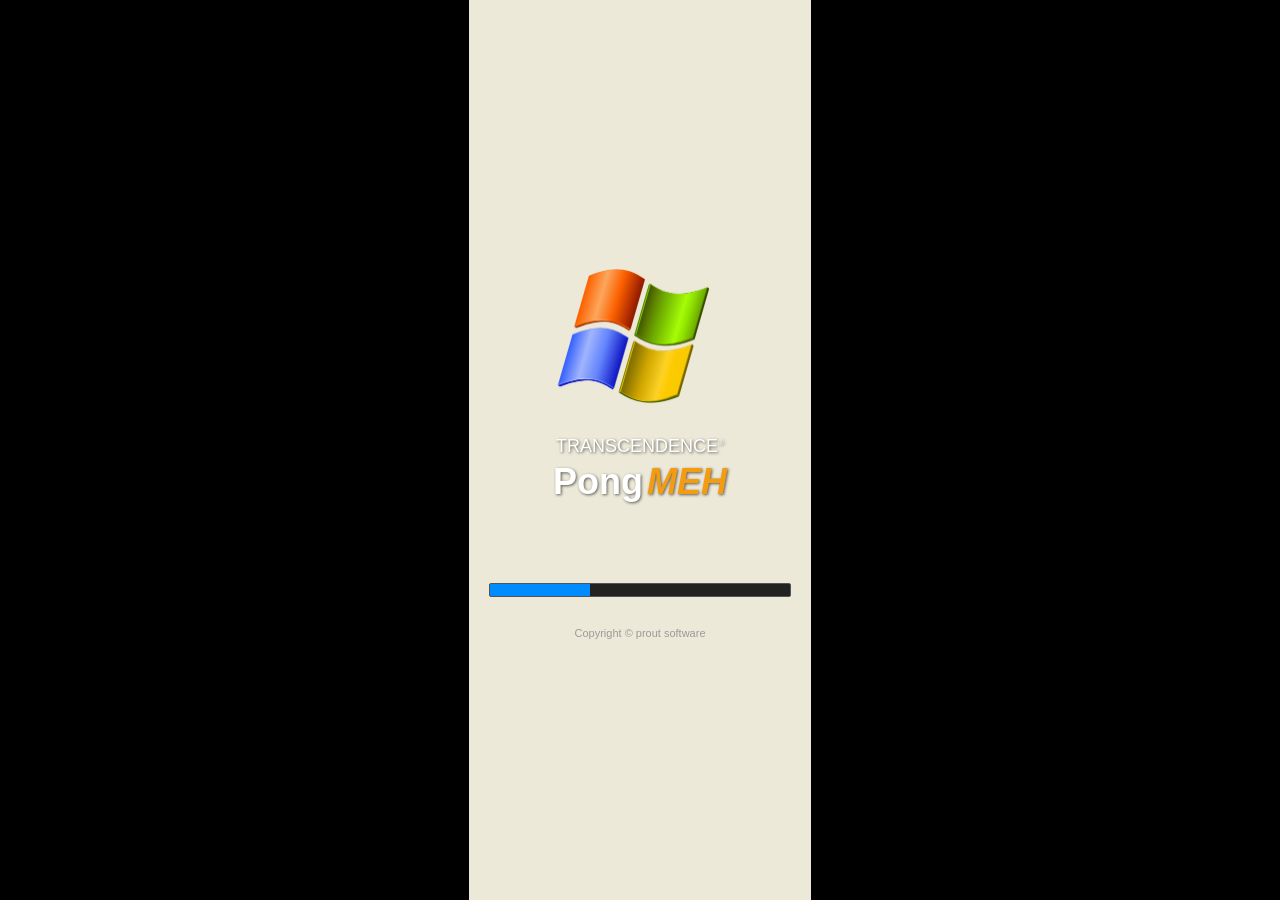
<file: static/html/pages/welcome.html>
<!DOCTYPE html>
<html lang="en">
  <head>
    <meta charset="UTF-8" />
    <meta name="viewport" content="width=device-width, initial-scale=1.0" />
    <title data-i18n="ui.window.title">Welcome to Transcendence</title>
    <link rel="stylesheet" href="/static/css/pages/welcome.css" />
  </head>
  <body>
    <div class="container">
      <div class="xp-boot">
        <div class="logo-container">
          <div class="windows-logo">
            <img src="/static/images/icons/logo.png" alt="Windows XP Logo" />
          </div>
          <div class="logo-text">
            <div class="microsoft" data-i18n="welcome.title">Transcendence<span class="registered">®</span></div>
            <div class="windows">Pong<span class="xp">MEH</span></div>
          </div>
        </div>

        <div class="loading-bar">
          <div class="progress"></div>
        </div>

        <div class="copyright" data-i18n="welcome.copyright">Copyright © prout software</div>
      </div>
    </div>
  </body>
</html>
</file>
<file: static/css/pages/welcome.css>
body, html {
    margin: 0;
    padding: 0;
    height: 100%;
    background-color: #000;
    font-family: 'Tahoma', sans-serif;
    display: flex;
    justify-content: center;
    align-items: center;
  }
  
  .container {
    width: 100%;
    height: 100%;
    background-color: #ece9d8;
    display: flex;
    justify-content: center;
    align-items: center;
  }
  
  .xp-boot {
    display: flex;
    flex-direction: column;
    align-items: center;
    max-width: 800px;
    padding: 40px 20px;
    text-align: center;
  }
  
  .logo-container {
    margin-bottom: 40px;
  }
  
  .windows-logo {
    width: 160px;
    height: auto;
    margin-bottom: 25px;
  }
  
  .windows-logo img {
    width: 100%;
    height: auto;
    display: block;
  }
  
  .logo-text {
    color: #ffffff;
    text-shadow: 1px 1px 3px rgba(0,0,0,0.6);
  }
  
  .microsoft {
    font-size: 18px;
    text-transform: uppercase;
    margin-bottom: 4px;
  }
  
  .registered {
    font-size: 8px;
    vertical-align: super;
  }
  
  .windows {
    font-size: 36px;
    font-weight: bold;
  }
  
  .xp {
    color: #f39c12;
    font-style: italic;
    margin-left: 4px;
  }
  
  .loading-bar {
    width: 300px;
    height: 12px;
    background: #222;
    border: 1px solid #555;
    margin-top: 40px;
    overflow: hidden;
    border-radius: 2px;
  }
  
  .progress {
    width: 100px;
    height: 100%;
    background: #008cff;
    animation: loading 2s linear infinite;
  }
  
  @keyframes loading {
    0% { margin-left: -100%; }
    100% { margin-left: 100%; }
  }
  
  .copyright {
    margin-top: 30px;
    font-size: 11px;
    color: #888;
    opacity: 0.8;
  }
</file>
